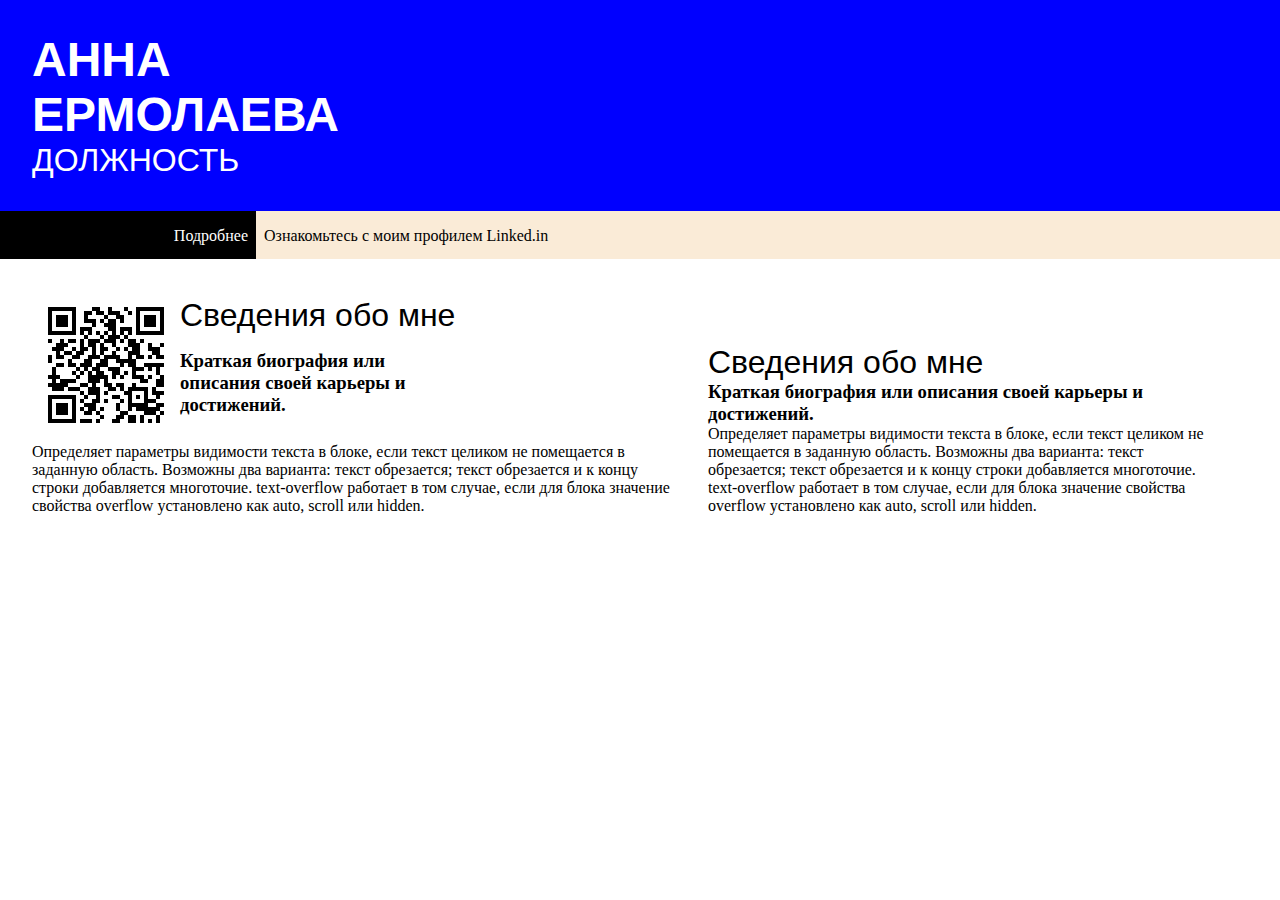
<file: index.html>
<!DOCTYPE html>
<html lang="ru">

<head>
  <link rel="stylesheet" href="styles/styles.css">
  <meta charset="UTF-8">
  <meta name="viewport" content="width=device-width, initial-scale=1.0">
  <title>Document</title>
</head>

<body>
  <header>
    <div>
      <h1>АННА</h1>
      <h1>ЕРМОЛАЕВА</h1>
      <h2>ДОЛЖНОСТЬ</h2>
    </div>
  </header>
  <div class="subheader">
    <div class="a">Подробнее</div><div class="b">Ознакомьтесь с моим профилем Linked.in</div>
  </div>
  <div class="left">
  <section class="about-me">
    <img src="images/qr.jpg" alt="qr"><article>
      <h2>Сведения обо мне</h2>
      <h3>Краткая биография или описания своей карьеры и достижений.</h3>
      <br>
    </article>
  </section>
  <p>Определяет параметры видимости текста в блоке, если текст целиком не помещается в заданную область. Возможны два варианта: текст обрезается; текст обрезается и к концу строки добавляется многоточие. text-overflow работает в том случае, если для блока значение свойства overflow установлено как auto, scroll или hidden.</p>
  </div>
  <div class="right">
    <h2>Сведения обо мне</h2>
    <h3>Краткая биография или описания своей карьеры и достижений.</h3>
    <p>Определяет параметры видимости текста в блоке, если текст целиком не помещается в заданную область. Возможны два варианта: текст обрезается; текст обрезается и к концу строки добавляется многоточие. text-overflow работает в том случае, если для блока значение свойства overflow установлено как auto, scroll или hidden.</p>
  </div>
</body>

</html>
</file>
<file: grid.html>
<!DOCTYPE html>
<html lang="ru">
<head>
    <meta charset="UTF-8">
    <meta name="viewport" content="width=device-width, initial-scale=1.0">
    <link rel="stylesheet" href="/styles/grid.css">
    <title>Document</title>
</head>
<body>
    <div class="container">
        <div></div>
        <div></div>
        <div></div>
        <div></div>
    </div>
</body>
</html>
</file>
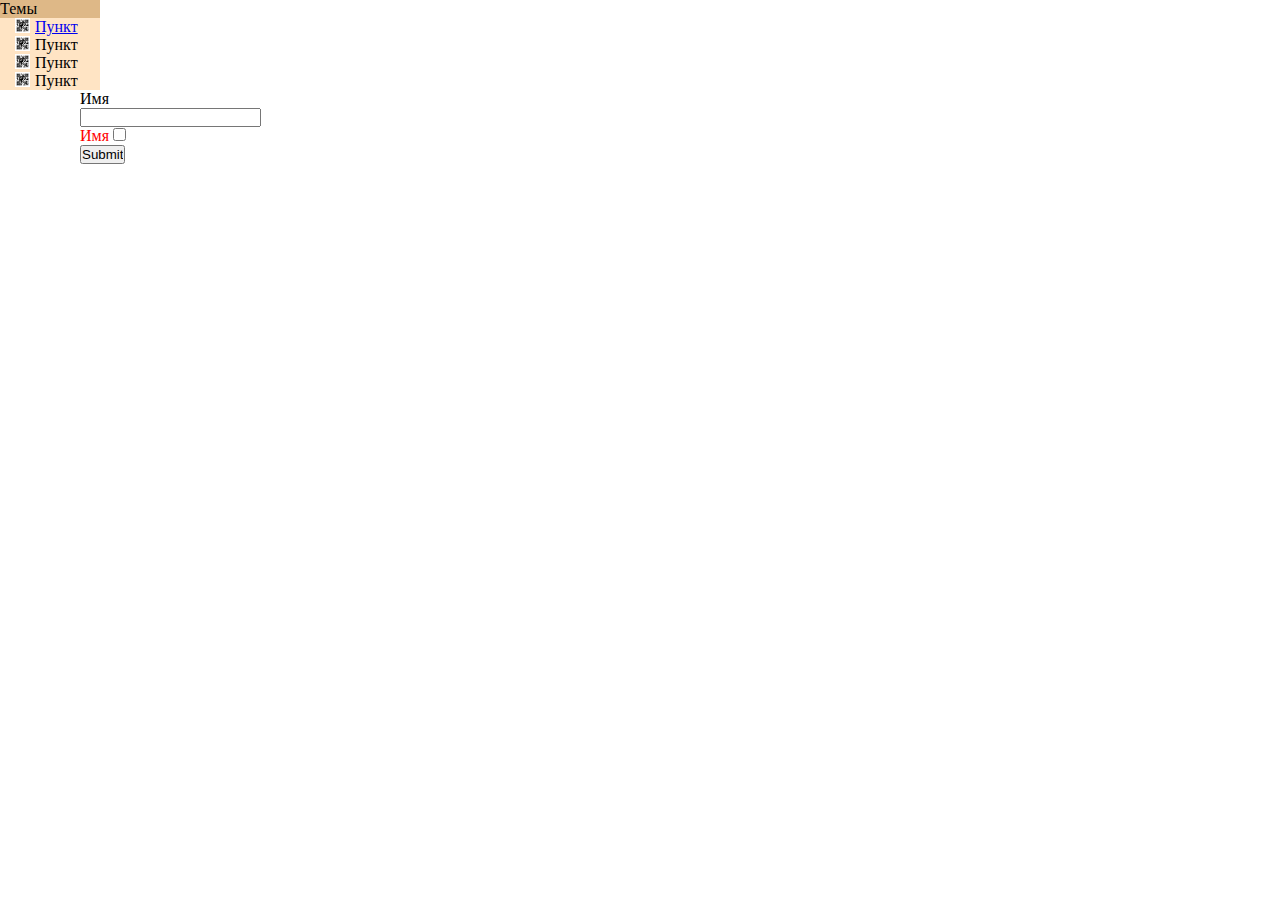
<file: lists.html>
<!DOCTYPE html>
<html lang="ru">
<head>
    <link rel="stylesheet" href="styles/lists.css">
    <meta charset="UTF-8">
    <meta name="viewport" content="width=device-width, initial-scale=1.0">
    <title>Document</title>
</head>
<body>
    <p class="top">Темы</p>
    <ul class="main-ul">
        <li><a href="index.html">Пункт</a></li>
        <li>Пункт</li>
        <li>Пункт</li>
        <li>Пункт</li>
    </ul>
    <form action="" class="form">
        <label for="text-1">Имя</label>
        <input type="text" id="text-1">
        <label for="text-2" class="color-red">Имя</label>
        <input class="checkbox" type="checkbox" id="text-2">
        <input type="submit">
    </form>
</body>
</html>
</file>
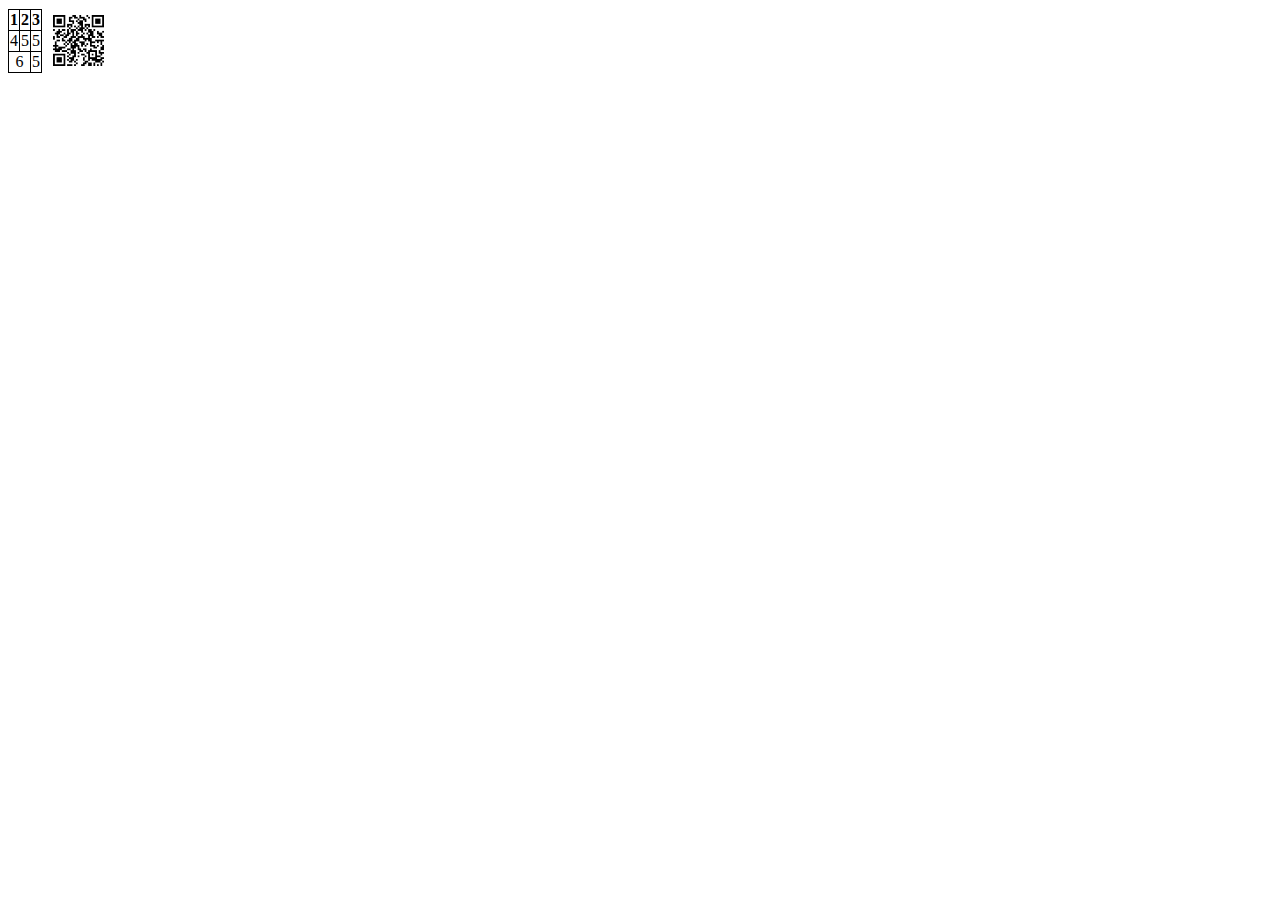
<file: test.html>
<!DOCTYPE html>
<html lang="ru">
<head>
    <style type="text/css">
        th, td {
            border: 1px solid;
        }
    </style>
    <meta charset="UTF-8">
    <meta name="viewport" content="width=device-width, initial-scale=1.0">
    <title>Document</title>
</head>

<body>
    <table style="display: inline-block; border-collapse: collapse;">
        <tr><th>1</th><th>2</th><th>3</th></tr>
        <tr><td>4</td><td>5</td><td>5</td></tr>
        <tr><td colspan="2" align="center">6</td><td>5</td></tr>
    </table>
    <img style="width: 65px; display: inline-block;" src="images/qr.jpg" alt="">
</body>
</html>
</file>
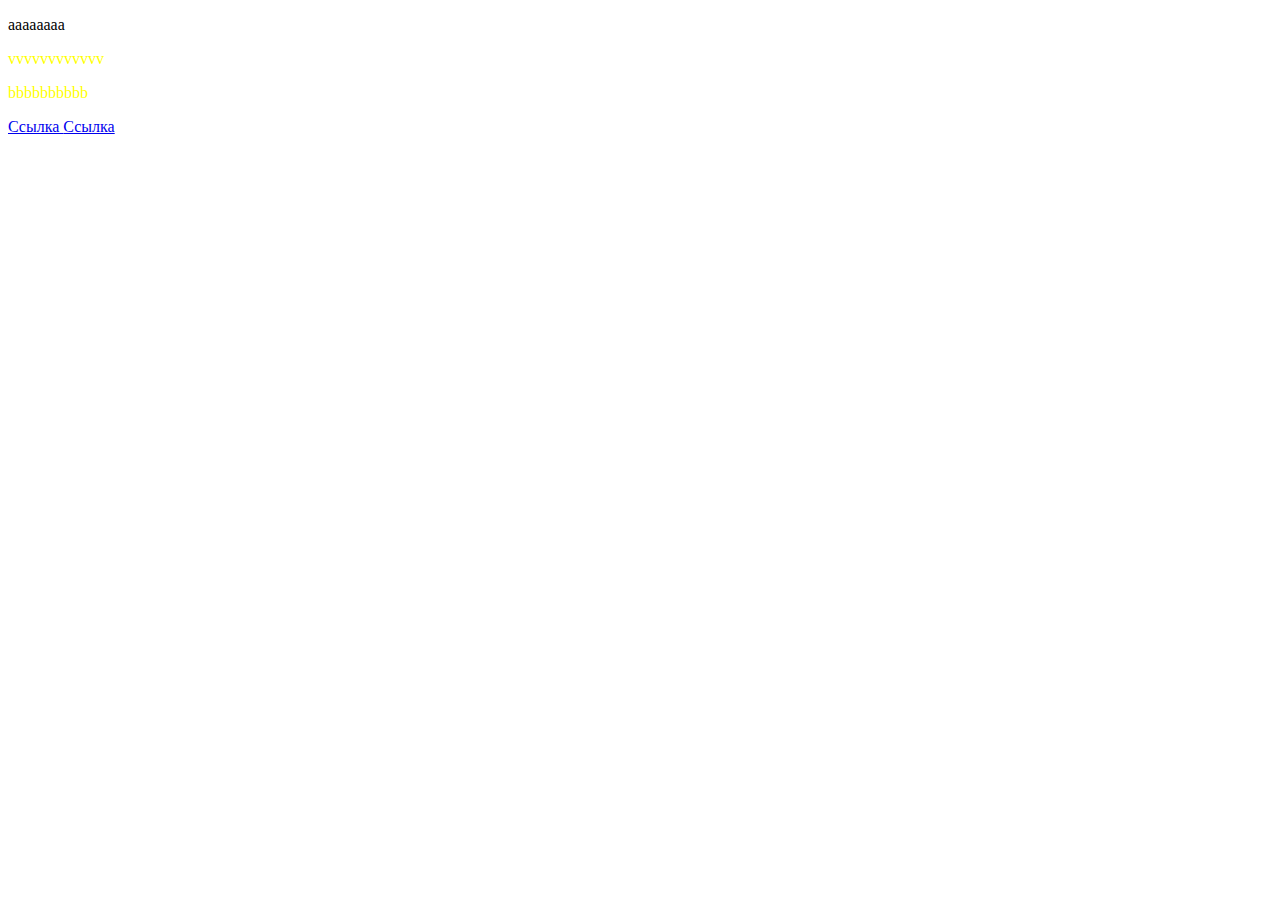
<file: testcss.html>
<!DOCTYPE html>
<html lang="en">
<head>
    <link rel="stylesheet" href="/styles/testcss.css">
    <meta charset="UTF-8">
    <meta name="viewport" content="width=device-width, initial-scale=1.0">
    <title>Document</title>
</head>
<body>
    <div class="main-container">
        <div><p id="s">aaaaaaaa</p></div>
        <p>vvvvvvvvvvvv</p>
        <p class="p">bbbbbbbbbb</p>
        <a href="#">Ссылка </a>
        <a href="#">Ссылка </a>
    </div>
</body>
</html>
</file>
<file: styles/styles.css>
* {
	padding: 0px;
	margin: 0px;
	border: none;
}

*,
*::before,
*::after {
	box-sizing: border-box;
}

header {
    background-color: blue;
}

h1 {
    color: white;
    font: 3em sans-serif;
    font-weight: bold;
}

h2 {
    color: white;
    font: 2em sans-serif;
}

header > div {
    padding-top: 2em;
    padding-left: 2em;
    padding-bottom: 2em;   
}

.subheader {
    height: 3em;
}

.a {
    display: inline-block;
    height: inherit;
    width: 20%;
    background-color: black;
    text-align: right;
    padding-top: 1em;
    padding-right: 0.5em;
    color: white;
}

.b {
    height: inherit;
    width: 80%;
    display: inline-block;
    padding-top: 1em;
    background-color: antiquewhite;
    color: black;
    padding-left: 0.5em;
}

.about-me h2 {
    color: #000;
    text-overflow: ellipsis;
    padding-bottom: 0.5em;
}

.about-me h3 {
    padding-bottom: 0.5em;
}

.about-me img {
    display: inline-block;
    
}

.left {
    display: inline-block;
    width: 50%;
    margin-left: 2em;
    margin-top: 2em;
}


.right {
    display: inline-block;
    width: 40%;
    margin-left: 2em;
}

.right h2 {
    color: #000;
}



.about-me article {
    display: inline-block;
    width: 18em;
}
</file>
<file: styles/grid.css>
.container {
    display: grid;
    grid-template-columns: 1fr 1fr 1fr;
    grid-template-rows: repeat(3, 50px);
    grid-template-areas: 
    "nav nav nav"
    "ct ct ct"
    "ct ct ct";
    align-items: center;
    row-gap: 10px;
    column-gap: 10px;
}

.container div {
    height: 10px;
    width: 100%;
    background-color: aqua;
    margin: 2px;
}

.container div:nth-of-type(1) {
    background-color: brown;
    height: 100%;

}

.container div:nth-of-type(3) {
    background-color: green;
    height: 100%;
    grid-area: nav;
}

@media (max-width: 300px) {
    .container {
        grid-template-areas: 
    "nav ct ct"
    "nav ct ct"
    "nav ct ct";
    }    
}
</file>
<file: styles/lists.css>
* {
    box-sizing: border-box;
    margin: 0;
    padding: 0;
}

.main-ul {
    background-color: bisque;
    width: 100px;
    list-style: none;
    padding-left: 15px;
    margin: 0;
}

.top {
    background-color: burlywood;
    width: 100px;
    margin: 0;
}

.main-ul a {
    display: block;
}

.main-ul li {
    padding-left: 20px;
    background-image: url(/images/qr.jpg);
    background-position: 0 0;
    background-size: 15px 15px;
    background-repeat: no-repeat;
}

.form {
    margin-left: 5em;
}

.form input {
    display: block;
}

.form .checkbox {
    display: inline;
}

.color-red {
    color: red;
}
</file>
<file: styles/testcss.css>
.main-container>p {
    color:yellow;
}
</file>
